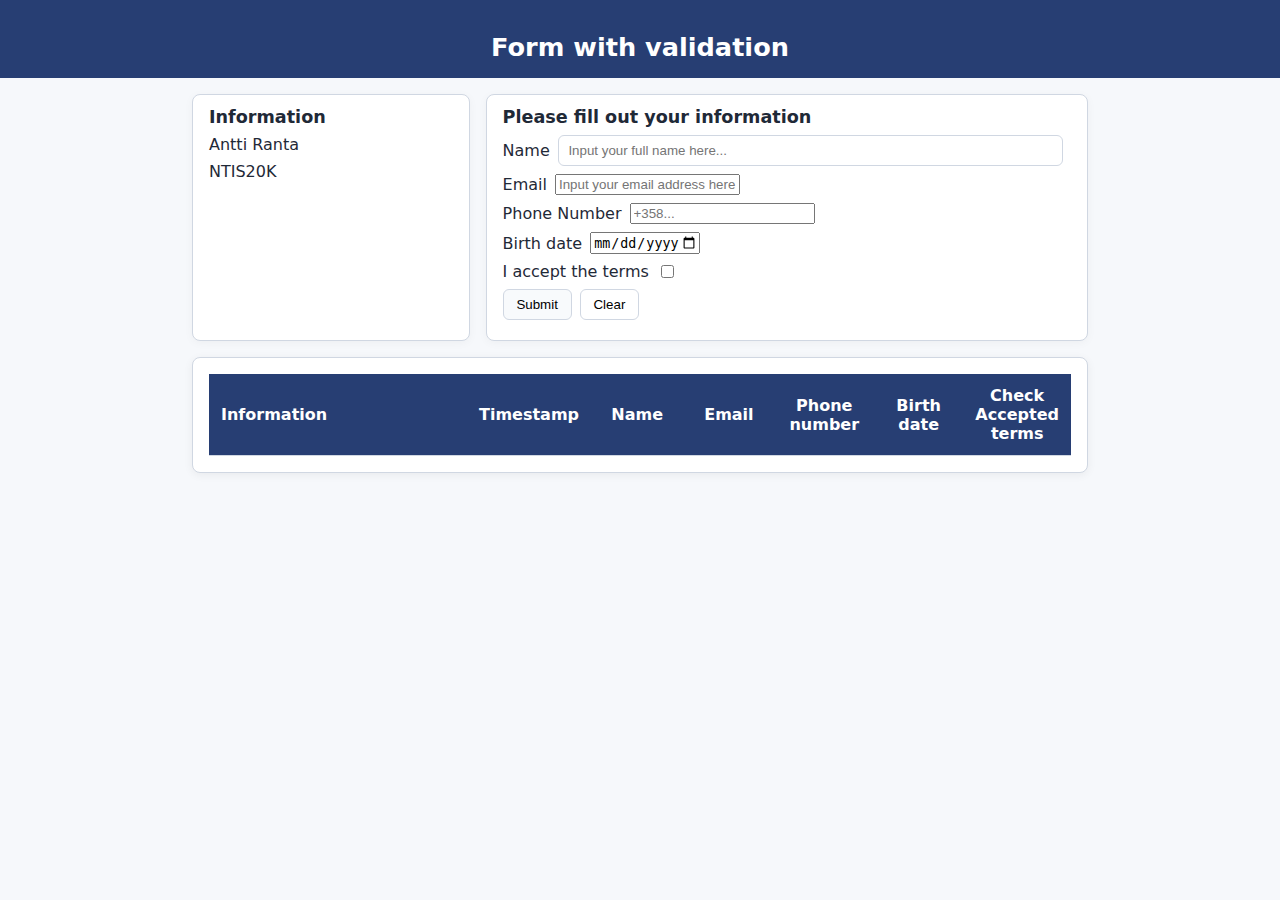
<file: task-g/index.html>
<!DOCTYPE html>
<html lang="en">

<head>
  <meta charset="UTF-8">
  <title>Form with validation</title>
  <link rel="stylesheet" href="style.css">
  <script src="index.js"></script>
</head>
<body>
  <!--
    Author: Antti Ranta
    Date: 27.10.2025
  -->

  <header class="site-header">
    <h1>Form with validation</h1>
  </header>

  <main class="content">
    <!-- Top row split into two blocks -->
    <div class="top-grid">
      <!-- Student info (30%) -->
      <section class="student-info" aria-label="Student information">
        <h2 class="student-info-title">Information</h2>
        <p><span class="student-name">Antti Ranta</span></p>
        <p><span class="student-group">NTIS20K</span></p>
      </section>

      <!-- Controls (70%): -->
      <section class="controls" aria-label="Add a new row">
        <h2 class="controls-title">Please fill out your information</h2>

        <!--1.Lomake-->
        <form id="registrationForm" novalidate>
            <input type="hidden" id="timestamp" name="timestamp">

        <!--2.-->
          <div class="form-row">
            <label for="name">Name</label>
            <input id="name" name="name" type="text" required minlength="3" maxlength="20" required placeholder="Input your full name here...">
            <!--error message-->
            <div class="error" id="errorName"></div>
          </div>

        <!--3.-->
          <div class="form-row">
            <label for="email">Email</label>
            <input id="email" name="email" type="email" required placeholder="Input your email address here...">
            <!--error message-->
            <div class="error" id="errorEmail"></div>
          </div>

        <!--4.-->
          <div class="form-row">
            <label for="phone">Phone Number</label>
            <input id="phone" name="phone" type="tel" required placeholder="+358...">
            <!--error message-->
            <div class="error" id="errorPhone"></div>
          </div>

        <!--5.-->
          <div class="form-row">
            <label for="BD">Birth date</label>
            <input id="BD" name="BD" type="date" min="1900-01-01" max="2025-10-30" required>
            <!--error message-->
            <div class="error" id="errorBD"></div>
          </div>

        <!--6.-->
            <div class="form-row">
            <label for="terms"> I accept the terms</label>
            <input type="checkbox" id="terms" name="terms" value="Accept">
            <!--error message-->
            <div class="error" id="errorTerms"></div>
            </div>
          </form>

        <!--Submit ja Clear Button-->
          <div class="form-row">
            <button id="addRowBtn" type="submit" class="btn">Submit</button>
            <button id="clearBtn" type="reset" class="btn btn-secondary">Clear</button>
          </div>
        </form>
      </section>
    </div>

    <!-- Table -->
    <div class="table-wrap">
      <table class="table" id="userInformation">
        <thead>
          <tr>
            <th>Information</th>
            <th>Timestamp</th>
            <th>Name</th>
            <th>Email</th>
            <th>Phone number</th>
            <th>Birth date</th>
            <th>Check Accepted terms</th>
          </tr>

        </thead>
        <tbody>

        </tbody>
      </table>
    </div>
  </main>

</body>

</html>
</file>
<file: task-g/style.css>
/*
Author: Antti Ranta
Date: 27.10.2025
*/

/* COLOR GUIDELINES
   - Page background: very light gray (#f6f8fb)
   - Main text: dark gray (#1f2937)
   - Header background: deep blue (#273e73), text white
   - Table header row: same deep blue, text white
   - Table rows: alternate white (#fff) / light blue (#eef3ff)
   - Borders: light gray (#d0d7e2)
*/

:root {
  --base-size: 1rem;
  --h1-size: 1.6rem;

  --page-bg: #f6f8fb;
  --text: #1f2937;
  --brand: #273e73;
  --table-alt: #eef3ff;
  --border: #d0d7e2;

  --radius: 8px;
}

html,
body {
  height: 100%;
}

body {
  margin: 0;
  background: var(--page-bg);
  color: var(--text);
  font-family: system-ui, -apple-system, Segoe UI, Roboto, Arial, sans-serif;
  font-size: var(--base-size);
}

/* Header */
.site-header {
  padding-top: 2rem;
  padding-bottom: 1rem;
  background: var(--brand);
  color: #fff;
}

.site-header h1 {
  font-size: var(--h1-size);
  margin: 0;
  text-align: center;
}

/* Content container with side margins */
.content {
  margin-left: 15%;
  margin-right: 15%;
  padding-top: 1rem;
  padding-bottom: 2rem;
}

/* --- NEW: top row split (50% + 50%) --- */
.top-grid {
  display: flex;
  gap: 1rem;
  margin-bottom: 1rem;
}

.student-info,
.controls {
  background: #fff;
  border: 1px solid var(--border);
  border-radius: var(--radius);
  padding: 0.75rem 1rem;
  box-shadow: 0 2px 10px rgba(0, 0, 0, 0.04);
}

.student-info {
  flex: 1 1 30%;
}

.controls {
  flex: 1 1 70%;
}

.student-info p {
  margin: 0;
}

.student-info p+p {
  margin-top: 0.5rem;
}

.controls-title,
.student-info-title {
  margin: 0 0 0.5rem 0;
  font-size: 1.1rem;
}

.form-row {
  display: flex;
  gap: 0.5rem;
  align-items: center;
  margin: 0.5rem 0;
}

.form-row input[type="text"] {
  flex: 1 1 auto;
  padding: 0.45rem 0.6rem;
  border: 1px solid var(--border);
  border-radius: 6px;
}

.days-group {
  margin: 0.5rem 0 0.75rem;
  border: 1px dashed var(--border);
  border-radius: 6px;
  padding: 0.5rem 0.75rem;
  display: flex;
  flex-wrap: wrap;
  gap: 0.75rem;
}

.days-group legend {
  padding: 0 0.25rem;
  font-weight: 600;
  color: #334155;
}

.btn {
  padding: 0.45rem 0.8rem;
  border: 1px solid var(--border);
  border-radius: 6px;
  background: #f8fafc;
  cursor: pointer;
}

.btn:hover {
  background: #eef2f7;
}

.btn-secondary {
  background: #ffffff;
}

/* Table container */
.table-wrap {
  background: #fff;
  border: 1px solid var(--border);
  border-radius: var(--radius);
  padding: 1rem;
  overflow-x: auto;
  box-shadow: 0 2px 10px rgba(0, 0, 0, 0.06);
}

/* Table */
.table {
  width: 100%;
  border-collapse: collapse;
  font-size: 1rem;
}

/* Header cells */
.table thead th {
  background: var(--brand);
  color: #fff;
  text-align: left;
  padding: 0.75rem;
  border-bottom: 1px solid var(--border);
}

/* Body cells */
.table tbody td {
  padding: 0.6rem 0.75rem;
  border-bottom: 1px solid var(--border);
}

/* Alternate row color */
.table tbody tr:nth-child(even) {
  background: var(--table-alt);
}

/* Column widths: 40% + 12%*5 = 100% */
.table thead th:nth-child(1),
.table tbody td:nth-child(1) {
  width: 40%;
}

.table thead th:nth-child(n+2),
.table tbody td:nth-child(n+2) {
  width: 12%;
  text-align: center;
}

/* Small screens: stack the top blocks */
@media (max-width: 860px) {
  .content {
    margin-left: 5%;
    margin-right: 5%;
  }

  .top-grid {
    flex-direction: column;
  }
}

/* ≤ 768px: margins 5% */
@media (max-width: 768px) {
  .content {
    margin-left: 5%;
    margin-right: 5%;
  }

  .site-header,
  .intro,
  .other-content {
    display: none;
  }

  .student-info,
  .table-wrap {
    display: block;
  }
}

/* ≤ 640px: margins 1%, show only the table */
@media (max-width: 640px) {
  .content {
    margin-left: 1%;
    margin-right: 1%;
  }

  .student-info {
    display: none;
  }
}
</file>
